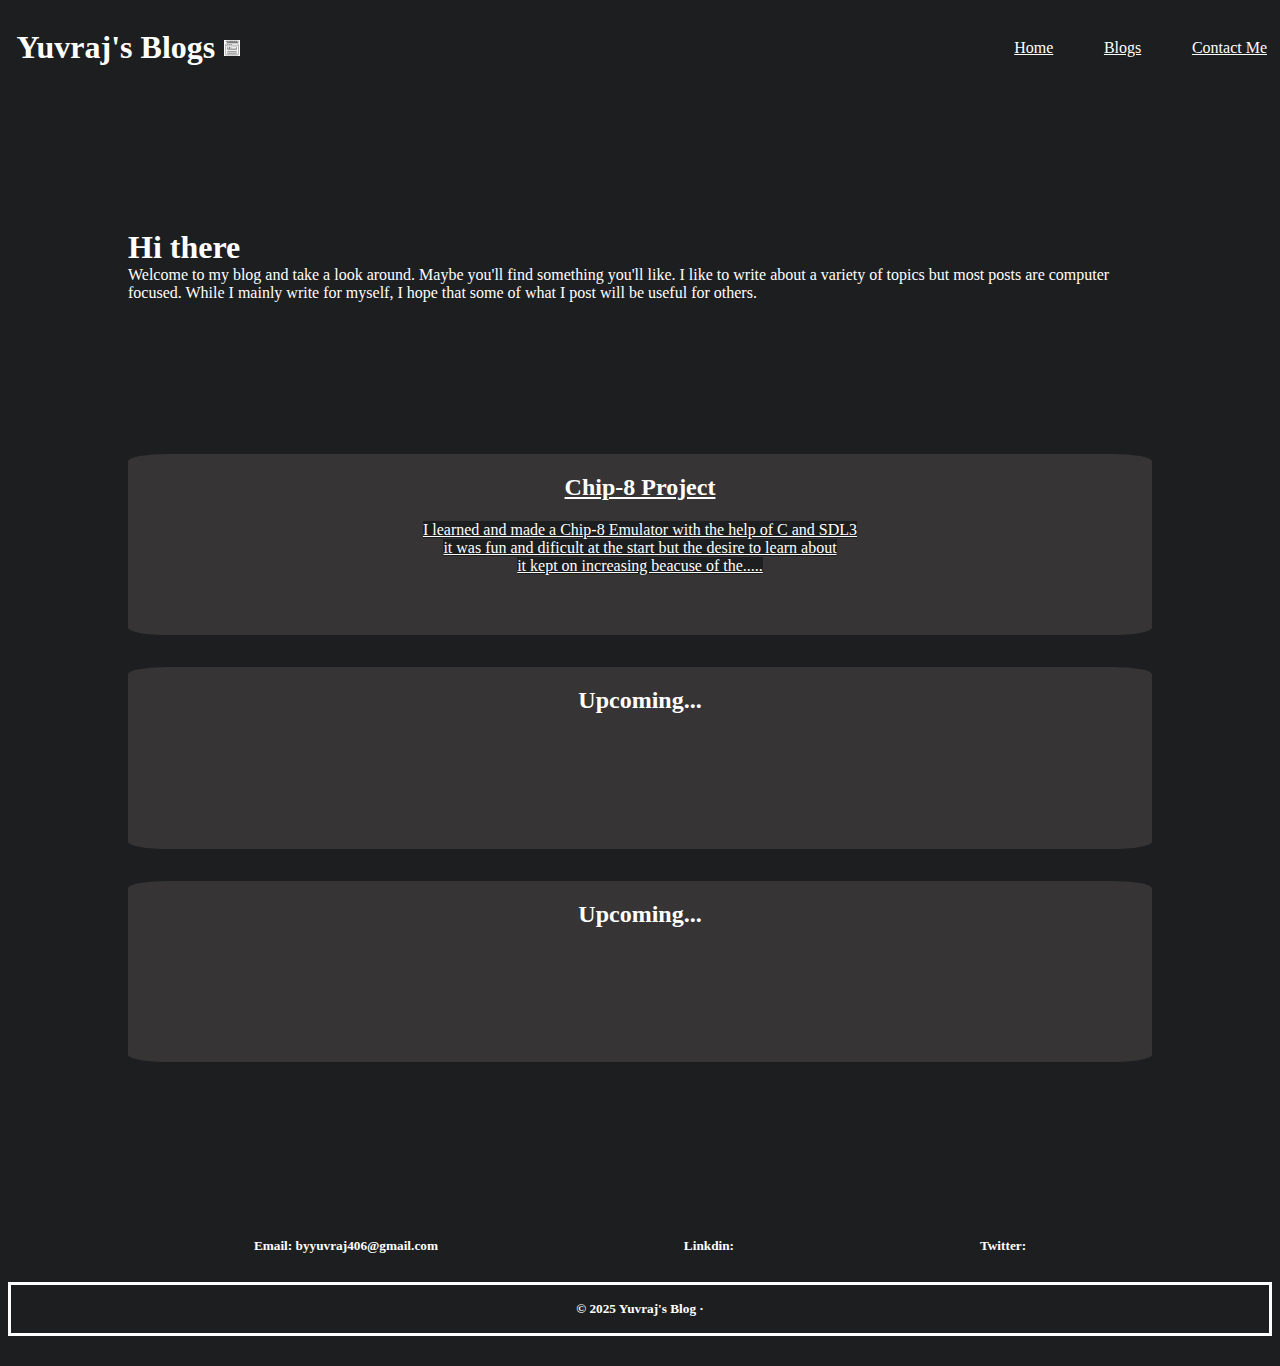
<file: index.html>
<!DOCTYPE html>
<html lang="en">

<head>
    <meta charset="UTF-8">
    <meta name="viewport" content="width=device-width, initial-scale=1.0">
    <title>Yuvraj Bhadoria - Blog Posts</title>
    <link rel="stylesheet" href="index.css">

</head>

<body>
    <header>
        <nav>
            <div class="name">
                <h1 class="logo">Yuvraj's Blogs</h1>
            <img class="img" src="./img.jpg">
            </div>
            <ul>
                <li><a href="#">Home</a></li>
                <li><a href="#">Blogs</a></li>
                <li><a href="#">Contact Me</a></li>
            </ul>
        </nav>

    </header>

    <div class="intro">
        <h1 class="hi">Hi there</h1>
        <p>
            Welcome to my blog and take a look around. Maybe you'll find something you'll
            like. I like to write about a variety of topics but most posts are computer <br>
            focused. While I mainly write for myself, I hope that some of what I post will
            be useful for others.<br>
        </p>
    </div>

    <main>

        <div class="blogholder">

            <div class="blog">
                <a href = "chip8.html">
                    <h2 class="project_heading">Chip-8 Project</h2>
                    I learned and made a Chip-8 Emulator with the help of C and SDL3 <br>
                    it was fun and dificult at the start but the desire to learn about<br>
                    it kept on increasing beacuse of the.....
                </a>
            </div>
            <div class="blog">
                <h2 class="project_heading">Upcoming...</h2>
            </div>
            <div class="blog">
                <h2 class="project_heading">Upcoming...</h2>
            </div>

        </div>

    </main>


    <footer>
        <br>
        <div class="detail">
            <h5>Email: byyuvraj406@gmail.com </h5>
            <h5> Linkdin: </h5>
            <h5>Twitter:</h5>
        </div>
        <h5 class="cc">© 2025 Yuvraj's Blog ·</h5>

    </footer>
</body>

</html>
</file>
<file: index.css>
*{
    background-color: rgb(29, 30, 32);
    color: white;
}
body{
    text-align: center;
    height: 150vh;
    display: flex;
    flex-direction: column;
    justify-content: space-between;
}
header{
    display: block;
}
nav{
    display: flex  ;
    justify-content: space-between;
    align-items: center;
}
nav ul{

   width: 20%;
   padding: 5px !important;
    list-style: none;    
    display: flex;    
    gap: 1%;
    justify-content: start;  
    justify-content: space-between !important;
    align-items: start;
   
}
.name{
    display: flex;
    align-items: center;
    width: 15rem;
    justify-content: space-evenly;
}
.img{
    width: 1rem;
    height: 1rem;
}
.intro{
    display: flex;
    flex-direction: column;
    justify-content: center;
    align-items: center;
    
}
.project_heading{

    background-color: rgb(54, 52, 52);
}
.hi{
    width: 80vw;
    margin-bottom: auto;
    text-align: left;
    
}
p{
    text-align: left;
    width: 80vw;
    margin-top: auto;
}
.blogholder {
    height: 40rem;
    display: flex;
    flex-direction: column;
    align-items: center;
}
.blog{
    border-radius: 4%;
    margin: 1rem;
    background-color: rgb(54, 52, 52);
    width: 80vw;
    height: 50vh;
}
footer{
    height: 10rem;
    display: flex;
    flex-direction: column;
    justify-content: center;
    
    
}
.cc{
    display: flex;
    justify-content: center;
    border: 3px solid white;
    padding: 1rem;
    margin-top: auto;
}
.detail{
    display: flex;
    justify-content: space-evenly;
    margin-bottom: auto;

}
@media (max-width: 390px) {
        
        nav{
            display: flex;
            justify-content: space-around;
        }
        .name{
            
            width: 8rem !important;
          
        }
        
        ul{
            scale: 0.55;
            width: 35rem !important;
            display: flex;
            justify-content: space-between !important;
        }
        .logo{
            scale: 0.65;
            margin: 0;
        }
}
@media(max-width: 800px){
    .name{
        scale: 0.74;
        width: 4rem;
    }
    .detail{
        width: 20rem;
    }
    ul{
        width: 12rem !important;
    }
}
</file>
